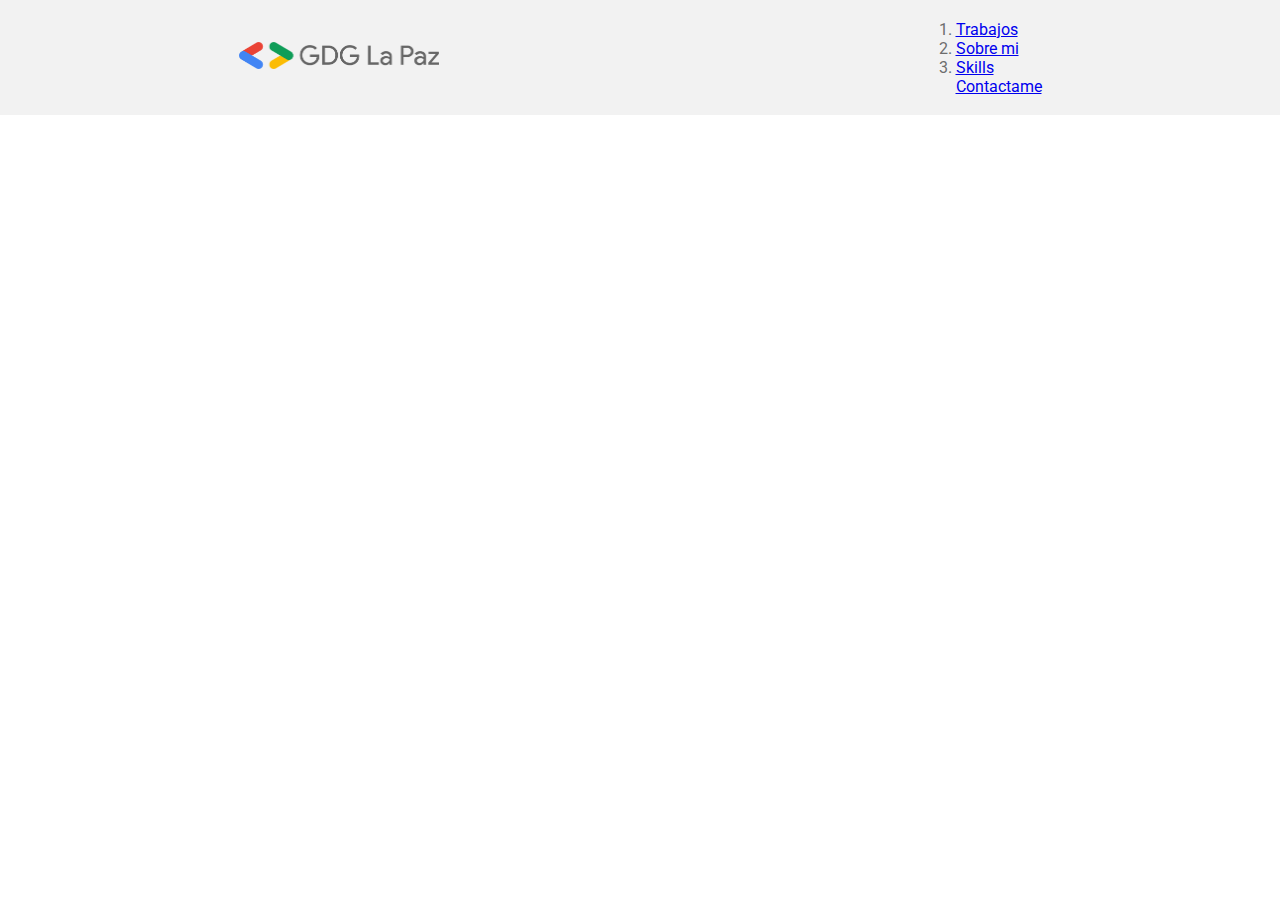
<file: proy gdg/index.html>
<!DOCTYPE html>
<html lang="es">
<head>
    <meta charset="UTF-8">
    <meta http-equiv="X-UA-Compatible" content="IE=edge">
    <meta name="viewport" content="width=device-width, initial-scale=1.0">

    <!-- Descripcion proyecto -->
    <meta name="description" content="Este es el portafolio del GDG" >
    <meta name="robots" content="index-follow">

    <!-- Titulo del proyecto -->
    <title>Portafolio</title>

    <!-- Fuentes -->
    <link rel="preconnect" href="https://fonts.gstatic.com">
    <link href="https://fonts.googleapis.com/css2?family=Roboto:wght@300;400;500;700&display=swap" rel="stylesheet">

    <!-- logos -->
    <link rel="icon" type="image/svg" href="/assets/icons/imagen.ico">


    <!-- Css hojas de estilo -->
    <!-- externa -->
    <link rel="stylesheet" href="style.css">
    
    
</head>
<body>
    <header class="header">
        <div class="logo">
            <img src="/assets/img/gdg-logo.png" alt="gdg logo">
        </div>
        <nav class="menu">
                <ol>
                    <li>
                        <a href="#">Trabajos</a>
                    </li>
                    <li>
                        <a href="#">Sobre mi</a>
                    </li>
                    <li>
                        <a href="#">Skills</a>
                    </li>
                    
                    <a href="#">Contactame</a>
                </ol>
        </nav>
        
    </header>

    <section></section>
    <section></section>
    <section></section>
    <section></section>
    <section></section>

    <footer>

    </footer>
</body>
</html>
</file>
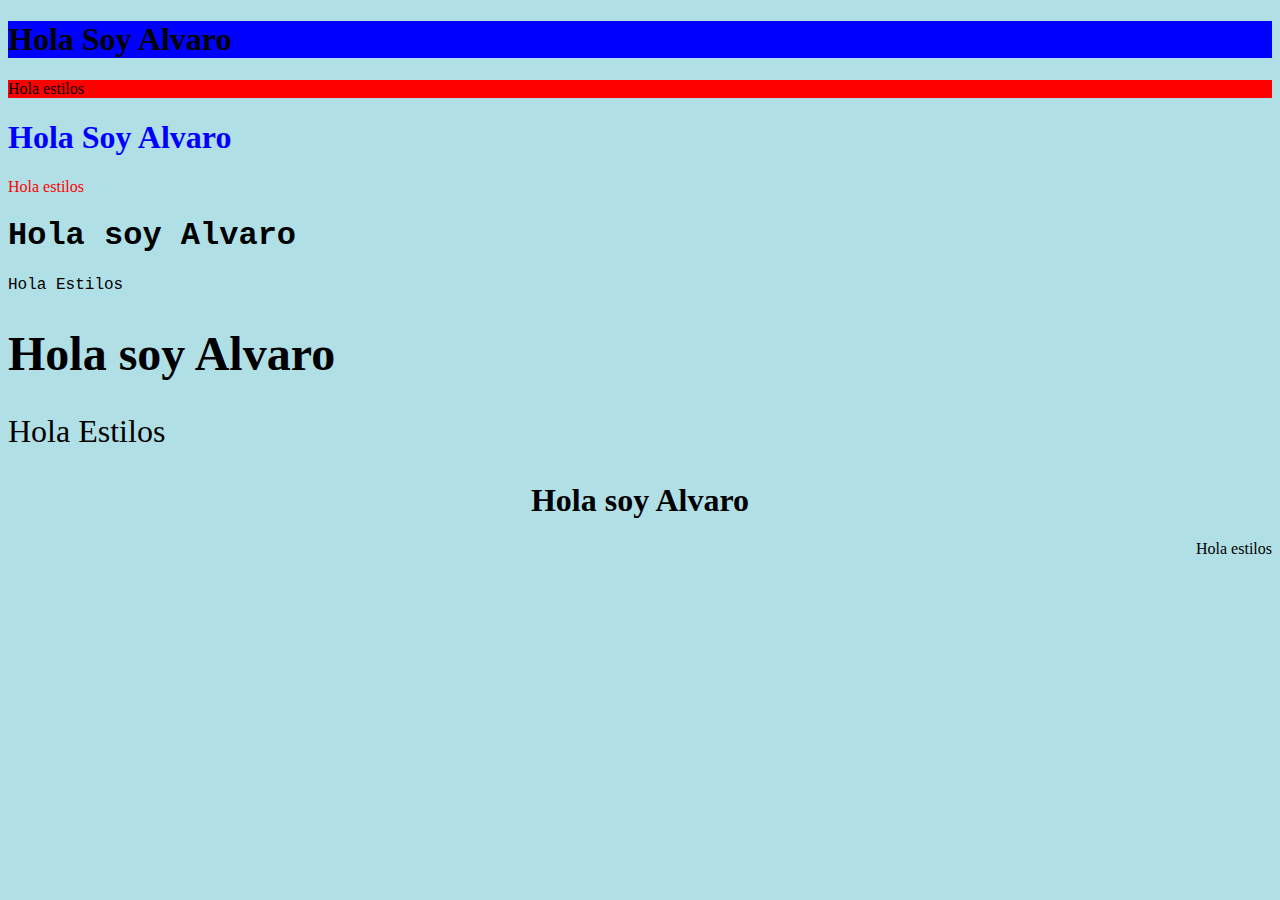
<file: 3-estilo.html>
<!DOCTYPE html>
<html lang="en">
<head>
    <meta charset="UTF-8">
    <meta http-equiv="X-UA-Compatible" content="IE=edge">
    <meta name="viewport" content="width=device-width, initial-scale=1.0">
    <title>Document</title>
</head>
<body style="background-color: powderblue;">
    <h1 style="background-color: blue;">Hola Soy Alvaro</h1>
    <p style="background-color: red;">Hola estilos</p>

    <!--texto -->
    <h1 style="color:blue;">Hola Soy Alvaro</h1>
    <p style="color:red";>Hola estilos</p>
    
    <!-- tipo de letra -->
    <h1 style="font-family: Courier New, Courier, monospace;">Hola soy Alvaro</h1>
    <p style="font-family: Courier New, Courier, monospace;">Hola Estilos</p>

    <!-- tamaño de letra -->
    <h1 style="font-size: 300%;">Hola soy Alvaro</h1>
    <p style="font-size: 200%;">Hola Estilos</p>

    <!-- Alineaciones -->
    <h1 style="text-align: center;">Hola soy Alvaro</h1>
    <p style="text-align: right;">Hola estilos</p>




</body>
</html>
</file>
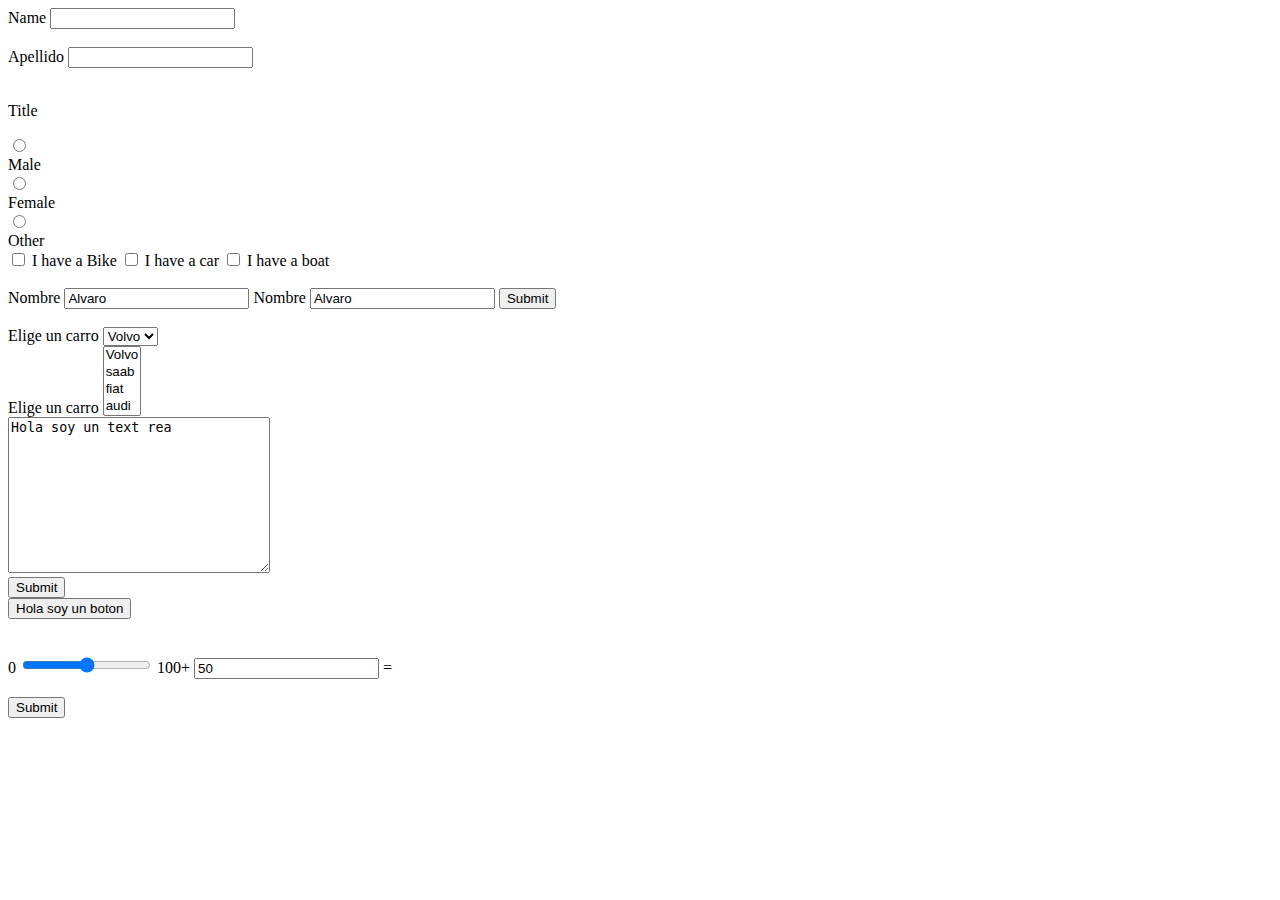
<file: 8-formularios.html>
<!DOCTYPE html>
<html lang="en">
<head>
    <meta charset="UTF-8">
    <meta http-equiv="X-UA-Compatible" content="IE=edge">
    <meta name="viewport" content="width=device-width, initial-scale=1.0">
    <title>Document</title>
</head>
<body>
    <form>
        <label for="fname">Name</label>
        <input type="text" id="fname" name="fname"><br><br>
        <label for="fapellido">Apellido</label>
        <input type="text" id="fapellido" name="fname"><br>
    </form>
    <br>
    
    <p>Title</p>
    <!-- radio -->
    <form action="">
        <input type="radio" id="male" name="gender"><br>
        <label for="male">Male</label><br>
        <input type="radio" id="female" name="gender"><br>
        <label for="female">Female</label><br>
        <input type="radio" id="other" name="gender"><br>
        <label for="other">Other</label><br>
    </form>

    <!-- checkboxes -->
    <form action="">
        <input type="checkbox" id="vehicle" name="vehicle1" value="Bike">
        <label for="vehicle">I have a Bike </label>
        <input type="checkbox" id="vehicle2" name="vehicle2" value="Bike">
        <label for="vehicle1">I have a car </label>
        <input type="checkbox" id="vehicle3" name="vehicle3" value="Bike">
        <label for="vehicle1">I have a boat </label>
    </form>
    <br>
    <!-- submit -->
<!--
    peticiones http

    post envia
    get pedi
    delete
--> 
   <form action="Post">
       <label for="fname">Nombre</label>
       <input type="text" id="fname" name="fname" value="Alvaro">
       <label for="fname">Nombre</label>
       <input type="text" id="fname" name="fname" value="Alvaro">
       <input type="submit" value="Submit"> 
   </form>
   <br>
   <!-- select -->
   <form action="">
       <label for="cars">Elige un carro</label>
       <select name=" cars" id="cars">
           <option value="volvo">Volvo</option>
           <option value="saab">saab</option>
           <option value="fiat">fiat</option>
           <option value="audi">audi</option>
       </select>
   </form>
   <!-- multiple -->
   <form action="">
       <label for="">Elige un carro</label>
       <select name="cars" id="cars" size=4 multiple>
        <option value="volvo">Volvo</option>
        <option value="saab">saab</option>
        <option value="fiat">fiat</option>
        <option value="audi">audi</option>
       </select>
   </form>
   <!-- text-->
   <form action="">
       <textarea name="message" id="text" cols="30" rows="10">Hola soy un text rea</textarea>
       <br>
       <input type="submit">
   </form>
   <!-- button -->
   <button type="button" onclick="alert(holamundo)">Hola soy un boton</button>
   <!-- datalist -->
   <br>
   <br>
   <br>
   <!-- output -->
   <form oninput="x.value=parseInt(a.value)+parseInt(b.value)">0
    <input type="range" id="a" name="a" value="50">
    100+
    <input type="number" id="b" name="b" value="50">
    =
    <output name="x" for="a b"></output>
    <br><br>
    <input type="submit">


   </form>
  
</body>
</html>
</file>
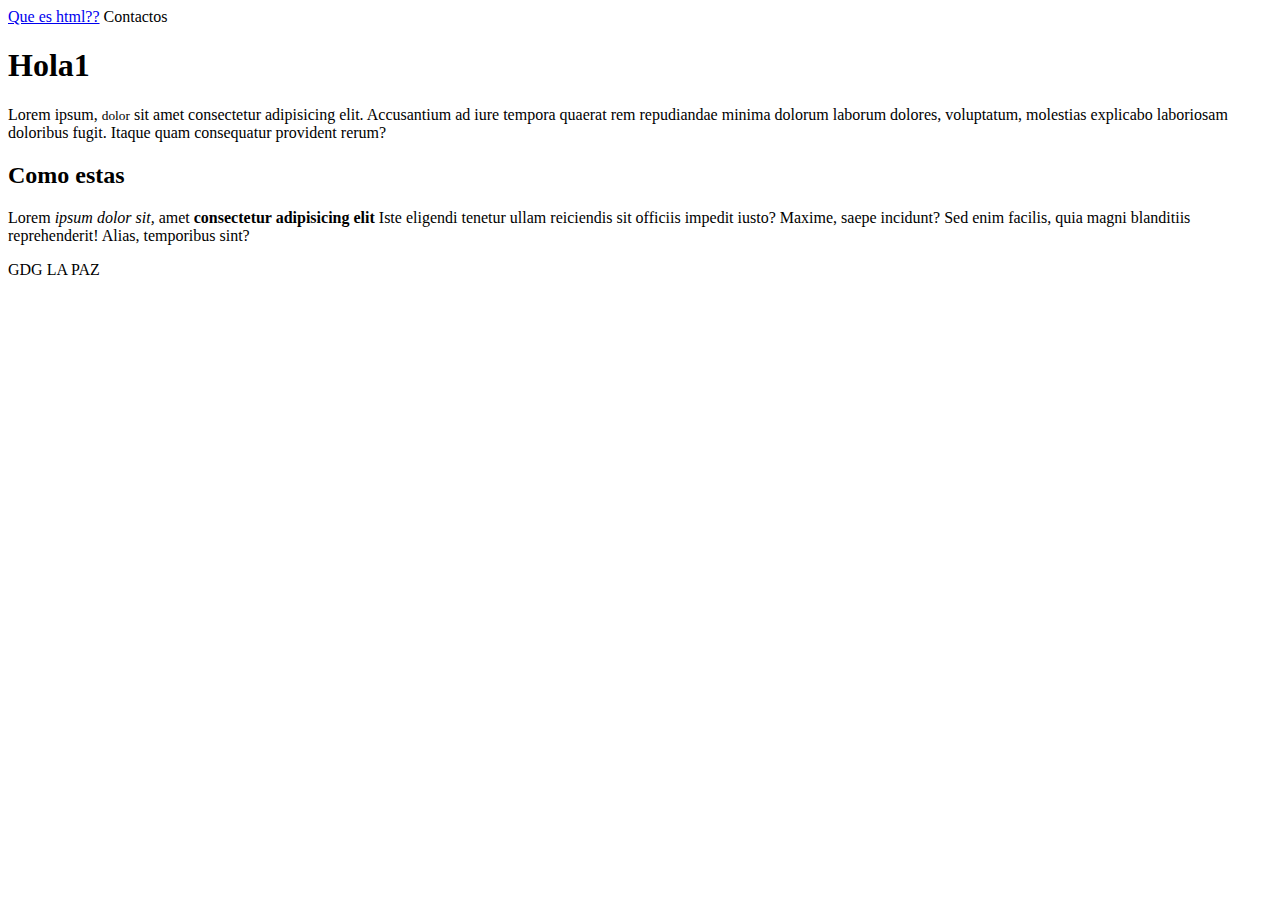
<file: primero.html>
<!DOCTYPE html>
<html lang="en">
<head>
 <header>
    <a href="pagina2.html">Que es html??</a>
    Contactos
 </header>  
    <title>Document</title>
</head>
<body> 
    <h1>Hola1</h1>
    <p>Lorem ipsum, <small>dolor</small> sit amet consectetur adipisicing elit. Accusantium ad iure tempora quaerat rem repudiandae minima dolorum laborum dolores, voluptatum, molestias explicabo laboriosam doloribus fugit. Itaque quam consequatur provident rerum?</p> 
    <h2>Como estas</h2>
    <p>Lorem <em>ipsum dolor sit,</strong></em> amet <strong>consectetur adipisicing elit</strong> Iste eligendi tenetur ullam reiciendis sit officiis impedit iusto? Maxime, saepe incidunt? Sed enim facilis, quia magni blanditiis reprehenderit! Alias, temporibus sint?</p>
</body>
<footer> GDG LA PAZ</footer>
</html>
</file>
<file: proy gdg/style.css>
:root {
    --blanco-claro: #FFF;
    --blanco-oscuro: #f2f2f2;
    --negro: #0b132a;
    --azul-claro: #3340FF;
    --plomo: #6D6D6D;
}

body{
    margin: 0px;
    padding: 0px;
    font-family: 'Roboto', sans-serif;
}


/* Cabecera */

.header {
    background-color: var(--blanco-oscuro);
    height: 115px;
    color: var(--plomo);
    display: flex;
    align-items: center;
    justify-content: space-around;
}

.header .logo img{
    width: 200px;
}
</file>
